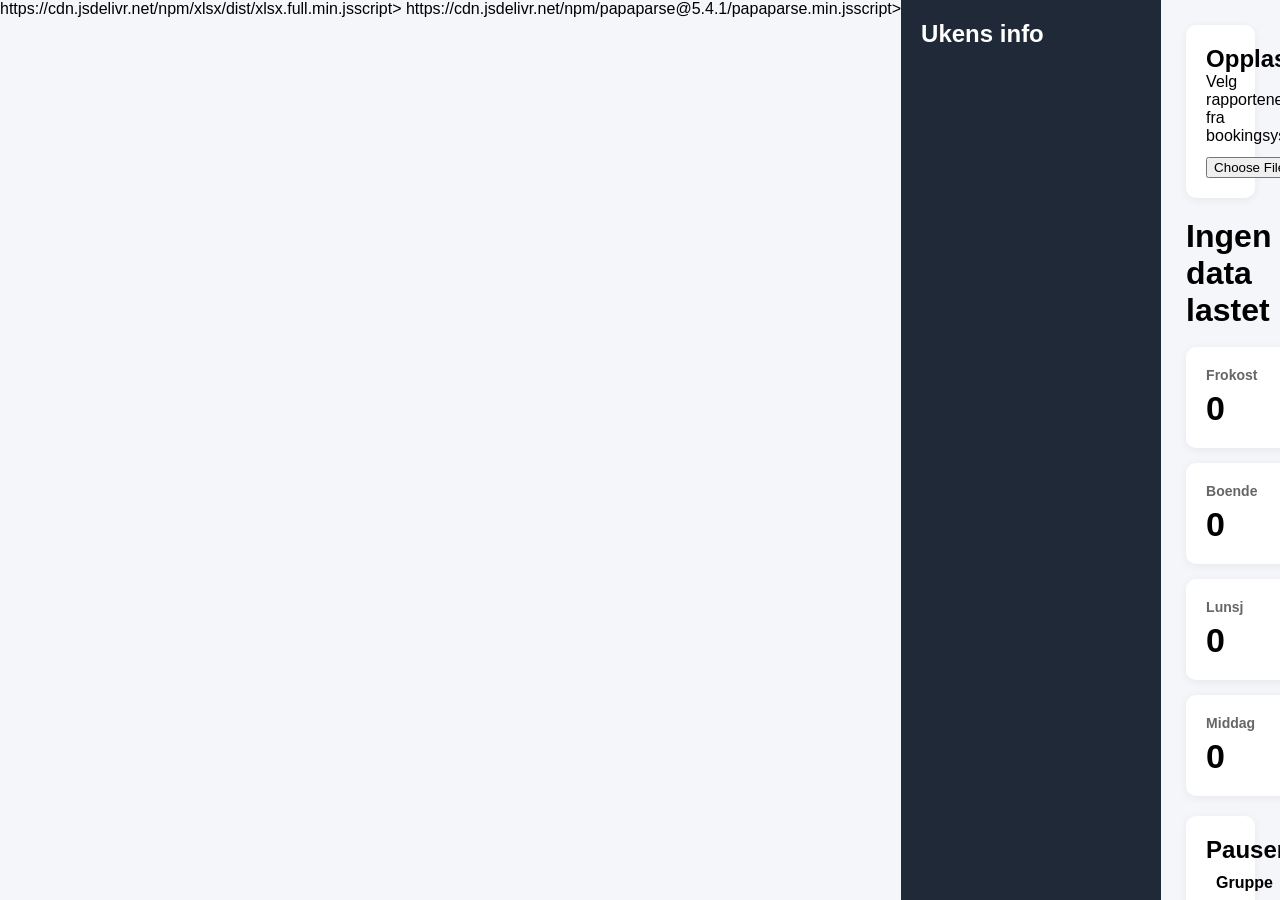
<file: index.html>
<!DOCTYPE html>
<html lang="no">
<head>
<meta charset="utf-8">
<meta name="viewport" content="width=device-width, initial-scale=1">

<title>Kragerø Resort Driftstavle</title>

https://cdn.jsdelivr.net/npm/xlsx/dist/xlsx.full.min.jsscript>
https://cdn.jsdelivr.net/npm/papaparse@5.4.1/papaparse.min.jsscript>

<style>

*{
margin:0;
padding:0;
box-sizing:border-box;
font-family:Segoe UI, sans-serif;
}

body{
display:flex;
height:100vh;
background:#f4f6f9;
}

.sidebar{
width:260px;
background:#1f2937;
color:white;
padding:20px;
overflow-y:auto;
}

.sidebar h2{
margin-bottom:20px;
}

.day-btn{
width:100%;
padding:10px;
margin-bottom:8px;
background:#374151;
border:none;
color:white;
cursor:pointer;
border-radius:6px;
text-align:left;
}

.day-btn:hover{
background:#2563eb;
}

.main{
flex:1;
padding:25px;
overflow-y:auto;
}

.cards{
display:grid;
grid-template-columns:repeat(auto-fit,minmax(180px,1fr));
gap:15px;
margin-bottom:20px;
}

.card{
background:white;
padding:20px;
border-radius:10px;
box-shadow:0 2px 10px rgba(0,0,0,0.06);
}

.card h3{
font-size:14px;
color:#666;
margin-bottom:6px;
}

.value{
font-size:34px;
font-weight:bold;
}

.section{
background:white;
margin-bottom:20px;
padding:20px;
border-radius:10px;
box-shadow:0 2px 10px rgba(0,0,0,.06);
}

table{
width:100%;
border-collapse:collapse;
}

th,td{
padding:10px;
border-bottom:1px solid #ddd;
text-align:left;
}

.note{
padding:12px;
margin-bottom:10px;
background:#fff7ed;
border-left:4px solid orange;
}

.allergy{
padding:12px;
margin-bottom:10px;
background:#fef2f2;
border-left:4px solid red;
}

.upload{
background:white;
padding:20px;
margin-bottom:20px;
border-radius:10px;
box-shadow:0 2px 10px rgba(0,0,0,.06);
}

.upload input{
margin-top:12px;
}

@media(max-width:900px){

body{
flex-direction:column;
}

.sidebar{
width:100%;
height:auto;
}

}
</style>
</head>

<body>

<div class="sidebar">

<h2>Ukens info</h2>

<div id="menu"></div>

</div>

<div class="main">

<div class="upload">

<h2>Opplastninger</h2>

<p>Velg rapportene fra bookingsystemet</p>

<input
type="file"
id="files"
multiple
accept=".csv,.xlsx,.xls">

</div>

<h1 id="title">Ingen data lastet</h1>

<br>

<div class="cards">

<div class="card">
<h3>Frokost</h3>
<div class="value" id="frokost">0</div>
</div>

<div class="card">
<h3>Boende</h3>
<div class="value" id="gjester">0</div>
</div>

<div class="card">
<h3>Lunsj</h3>
<div class="value" id="lunsj">0</div>
</div>

<div class="card">
<h3>Middag</h3>
<div class="value" id="middag">0</div>
</div>

</div>

<div class="section">

<h2>Pausemat</h2>

<table>

<thead>
<tr>
<th>Gruppe</th>
<th>Produkt</th>
<th>Antall</th>
</tr>
</thead>

<tbody id="pausemat"></tbody>

</table>

</div>

<div class="section">

<h2>Allergier</h2>

<div id="allergier">
Ingen data
</div>

</div>

<div class="section">

<h2>Event Notes</h2>

<div id="notes">
Ingen data
</div>

</div>

</div>

<script>

const dashboard={};

document
.getElementById("files")
.addEventListener("change",loadFiles);

async function loadFiles(e){

const files=[...e.target.files
</file>
